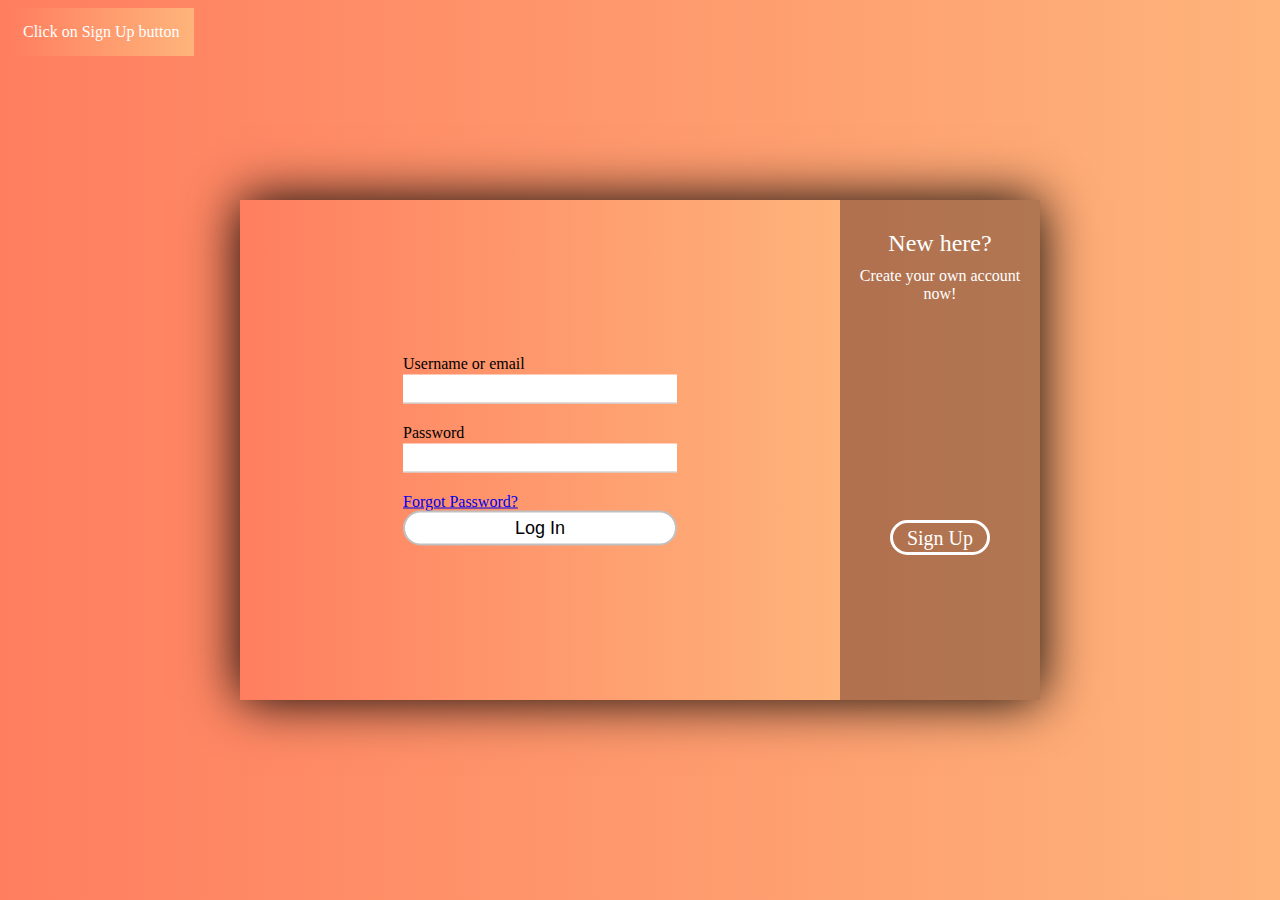
<file: index.html>
<!DOCTYPE html>
<html lang="en">
<head>
    <meta charset="UTF-8">
    <meta name="viewport" content="width=device-width, initial-scale=1.0">
    <title>Document</title>
    <link rel="stylesheet" href="styles.css">
    
</head>
<body>
    <div id="advice">Click on Sign Up button<i id="cross" class="fas fa-times"></i></div>
<div id="container">
  <div id="leftSide">
        <div class="title">Coming back?</div>
    <div class="text">If you already have an account you can log in.</div>
  </div>
  <div id="rightSide">
        <div class="title">New here?</div>
    <div class="text">Create your own account now!</div>
  </div>
  <div id="loginBlock">
    <div id="loginContent">
      <form id="loginForm" name="loginForm">
        <div class="wrapper">
          <input type="text" id="username" />
          <label for="username">Username or email</label>
        </div>
        <div class="wrapper">
          <input type="password" id="password" />
          <label for="password">Password</label>
          <i class="fas fa-eye-slash show-password"></i>
        </div>
        <a href="#" id="forgotPassword">Forgot Password?</a>
      <input type="button" value="Log In" />
      </form>
    </div>
  </div>
  <div id="bar">
    <div id="mask">
      <div id="toggle"><div class="dot">.</div><div id="loginText">Log&nbsp;In</div><div id="signupText">Sign&nbsp;Up</div></div>
    </div>
  </div>
  <div id="signupBlock">
    <div id="signupContent">
      <form id="signupForm" name="signupForm">
              <div class="wrapper">
          <input type="text" id="name" minlength="2" required />
          <label for="name">Name</label>
          <i class="far fa-check-square"></i>
        </div>
        <div class="wrapper">
          <input type="text" id="username" minlength="4" required />
          <label for="username">Username</label>
          <i class="far fa-check-square"></i>
        </div>
        <div class="wrapper">
          <input type="email" id="email" required />
          <label for="email">Email</label>
          <i class="far fa-check-square"></i>
        </div>
        <div class="wrapper">      
          <input type="password" id="password" minlength="6" required />
          <label for="password">Password</label>
          <i class="fas fa-eye-slash show-password"></i>
          <i class="far fa-check-square"></i>
        </div>
        <input type="button" value="Sign up" />
      </form>
  </div>
  </div>
</div>
<script src="script.js"></script>
<script src="https://code.jquery.com/jquery-3.3.1.min.js"></script>
<script>
  // Create a test user for login
  const testUser = {
    name: 'Test User',
    username: 'testuser',
    email: 'test@example.com',
    password: 'password'
  };
  let users = JSON.parse(localStorage.getItem('users')) || [];
  if (!users.find(user => user.username === testUser.username)) {
    users.push(testUser);
    localStorage.setItem('users', JSON.stringify(users));
  }
</script>
</body>
</html>
</file>
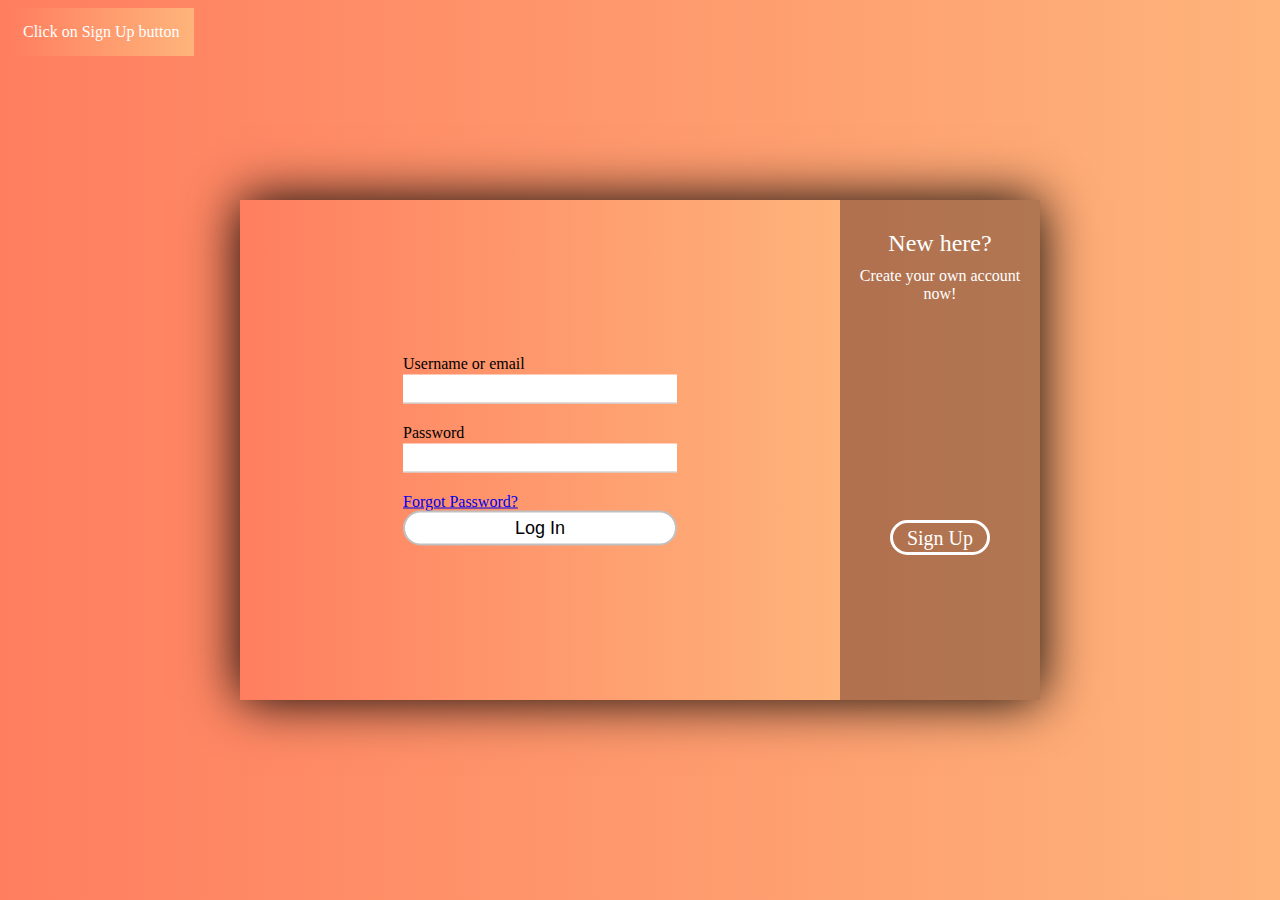
<file: dashboard.html>
<!DOCTYPE html>
<html lang="en">
<head>
    <meta charset="UTF-8">
    <meta name="viewport" content="width=device-width, initial-scale=1.0">
    <title>AQI Dashboard</title>
    <link rel="stylesheet" href="https://cdnjs.cloudflare.com/ajax/libs/font-awesome/6.0.0/css/all.min.css">
    <style>
        * {
            margin: 0;
            padding: 0;
            box-sizing: border-box;
        }

        body {
            font-family: 'Segoe UI', Tahoma, Geneva, Verdana, sans-serif;
            background: #f8f8f8;
        }

        .header {
            background: #000;
            color: white;
            padding: 15px 20px;
            display: flex;
            justify-content: space-between;
            align-items: center;
        }

        .header h1 {
            font-size: 18px;
            font-weight: bold;
        }

        .header .close-icon, .header .menu-icon {
            font-size: 24px;
            cursor: pointer;
        }

        .main-layout {
            display: flex;
            height: calc(100vh - 120px);
        }

        .sidebar {
            width: 180px;
            background: #1a2b3c;
            padding: 20px 0;
        }

        .sidebar-item {
            padding: 12px 20px;
            color: white;
            cursor: pointer;
            border-bottom: 1px solid #333;
            transition: background 0.3s;
        }

        .sidebar-item:hover, .sidebar-item.active {
            background: #2c3e50;
        }

        .main-content {
            flex: 1;
            padding: 20px;
            overflow-y: auto;
        }

        .user-info {
            background: linear-gradient(135deg, #667eea 0%, #764ba2 100%);
            color: white;
            padding: 20px;
            border-radius: 12px;
            margin-bottom: 20px;
        }

        .user-info h2 {
            font-size: 24px;
            margin-bottom: 5px;
        }

        .header-card {
            background: linear-gradient(135deg, #f0fff0, #d0f0e0);
            border-radius: 12px;
            padding: 20px;
            margin-bottom: 20px;
        }

        .aqi-row {
            display: flex;
            justify-content: space-around;
            gap: 15px;
        }

        .aqi-box {
            background: white;
            padding: 15px;
            border-radius: 8px;
            text-align: center;
            flex: 1;
            box-shadow: 0 2px 8px rgba(0,0,0,0.1);
        }

        .aqi-value {
            font-size: 24px;
            font-weight: bold;
            color: #333;
        }

        .aqi-label {
            font-size: 12px;
            color: #666;
            margin-top: 5px;
        }

        .section-header {
            display: flex;
            justify-content: space-between;
            align-items: center;
            margin: 20px 0 10px;
        }

        .section-title {
            font-size: 20px;
            font-weight: bold;
            color: #333;
        }

        .tabs {
            display: flex;
            gap: 5px;
            margin-bottom: 20px;
        }

        .tab {
            flex: 1;
            padding: 10px;
            background: #eee;
            border: none;
            border-radius: 5px;
            cursor: pointer;
            font-size: 14px;
            transition: background 0.3s;
        }

        .tab.active {
            background: #d0f0c0;
            font-weight: bold;
        }

        .chart-container {
            background: white;
            border-radius: 10px;
            padding: 30px;
            text-align: center;
            border: 1px solid #ddd;
            margin-bottom: 20px;
        }

        .card {
            border-radius: 12px;
            padding: 20px;
            margin-bottom: 20px;
        }

        .card-title {
            font-size: 18px;
            font-weight: bold;
            margin-bottom: 15px;
            color: #333;
        }

        .tip-box {
            background: #ffcdd2;
            padding: 15px;
            border-radius: 8px;
            margin-bottom: 15px;
        }

        .tip-text {
            color: #d32f2f;
            font-size: 14px;
        }

        .actions-row {
            display: flex;
            justify-content: space-around;
            gap: 10px;
        }

        .action-item {
            text-align: center;
            flex: 1;
        }

        .action-icon {
            font-size: 40px;
            margin-bottom: 8px;
        }

        .action-label {
            font-size: 12px;
            color: #555;
        }

        .setting-item {
            padding: 15px 0;
            border-bottom: 1px solid #ddd;
            font-size: 16px;
            color: #333;
            cursor: pointer;
            transition: background 0.3s;
        }

        .setting-item:hover {
            background: #f5f5f5;
            padding-left: 10px;
        }

        .bottom-bar {
            background: #000;
            padding: 10px;
            display: flex;
            justify-content: space-around;
            align-items: center;
        }

        .bottom-btn {
            text-align: center;
            color: white;
            cursor: pointer;
            padding: 5px 15px;
            transition: transform 0.2s;
        }

        .bottom-btn:hover {
            transform: scale(1.1);
        }

        .bottom-icon {
            font-size: 20px;
            margin-bottom: 3px;
        }

        .bottom-label {
            font-size: 12px;
        }

        .logout-btn {
            background: #dc3545;
            color: white;
            border: none;
            padding: 10px 20px;
            border-radius: 5px;
            cursor: pointer;
            font-size: 14px;
            transition: background 0.3s;
        }

        .logout-btn:hover {
            background: #c82333;
        }

        .content-section {
            display: none;
        }

        .content-section.active {
            display: block;
        }
    </style>
</head>
<body>
    <div class="header">
        <span class="close-icon" onclick="logout()">✕</span>
        <h1>AQI Dashboard</h1>
        <span class="menu-icon">⋯</span>
    </div>

    <div class="main-layout">
        <div class="sidebar">
            <div class="sidebar-item active" onclick="showSection('trends')">
                <i class="fas fa-chart-line"></i> Trends & Forecast
            </div>
            <div class="sidebar-item" onclick="showSection('health')">
                <i class="fas fa-heart"></i> Health Tips
            </div>
            <div class="sidebar-item" onclick="showSection('settings')">
                <i class="fas fa-cog"></i> Settings
            </div>
        </div>

        <div class="main-content">
            <div class="user-info">
                <h2>Welcome, <span id="userName"></span>!</h2>
                <p>Check your air quality dashboard</p>
            </div>

            <!-- Trends & Forecast Section -->
            <div id="trends" class="content-section active">
                <div class="header-card">
                    <div class="aqi-row">
                        <div class="aqi-box">
                            <div class="aqi-value">35</div>
                            <div class="aqi-label">PM2.5 µg/m³</div>
                        </div>
                        <div class="aqi-box">
                            <div class="aqi-value">42</div>
                            <div class="aqi-label">PM10 µg/m³</div>
                        </div>
                        <div class="aqi-box">
                            <div class="aqi-value">0.9</div>
                            <div class="aqi-label">CO /h</div>
                        </div>
                    </div>
                </div>

                <div class="section-header">
                    <h2 class="section-title">Trends & Forecast</h2>
                </div>

                <div class="tabs">
                    <button class="tab active">Daily</button>
                    <button class="tab">Weekly</button>
                    <button class="tab">Forecast</button>
                </div>

                <div class="chart-container">
                    <i class="fas fa-chart-area" style="font-size: 60px; color: #ccc;"></i>
                    <p style="margin-top: 10px; color: #888;">📈 Graph Placeholder</p>
                    <p style="color: #999; font-size: 12px;">Use Chart.js or similar library for visualization</p>
                </div>
            </div>

            <!-- Health Tips Section -->
            <div id="health" class="content-section">
                <div class="card" style="background: #ffebee;">
                    <h3 class="card-title">Health Tips</h3>
                    <div class="tip-box">
                        <p class="tip-text">AQI is 142 (Unhealthy for Sensitive Groups). Avoid jogging outdoors.</p>
                    </div>
                    <div class="actions-row">
                        <div class="action-item">
                            <div class="action-icon">😷</div>
                            <div class="action-label">Wear a mask outdoors</div>
                        </div>
                        <div class="action-item">
                            <div class="action-icon">🌪️</div>
                            <div class="action-label">Use air purifier</div>
                        </div>
                        <div class="action-item">
                            <div class="action-icon">🪟</div>
                            <div class="action-label">Keep windows closed</div>
                        </div>
                    </div>
                </div>
            </div>

            <!-- Settings Section -->
            <div id="settings" class="content-section">
                <div class="card" style="background: #f3e5f5;">
                    <h3 class="card-title">Settings</h3>
                    <div class="setting-item">
                        <i class="fas fa-user"></i> Account Settings
                    </div>
                    <div class="setting-item">
                        <i class="fas fa-bell"></i> Notifications
                    </div>
                    <div class="setting-item">
                        <i class="fas fa-info-circle"></i> About App
                    </div>
                    <div class="setting-item" style="border: none; margin-top: 20px;">
                        <button class="logout-btn" onclick="logout()">
                            <i class="fas fa-sign-out-alt"></i> Logout
                        </button>
                    </div>
                </div>
            </div>
        </div>
    </div>

    <div class="bottom-bar">
        <div class="bottom-btn">
            <div class="bottom-icon"><i class="fas fa-edit"></i></div>
            <div class="bottom-label">Edit</div>
        </div>
        <div class="bottom-btn">
            <div class="bottom-icon"><i class="fas fa-mouse-pointer"></i></div>
            <div class="bottom-label">Select</div>
        </div>
        <div class="bottom-btn">
            <div class="bottom-icon"><i class="fas fa-download"></i></div>
            <div class="bottom-label">Save</div>
        </div>
        <div class="bottom-btn">
            <div class="bottom-icon"><i class="fas fa-share-alt"></i></div>
            <div class="bottom-label">Share</div>
        </div>
    </div>

    <script>
        // Check if user is logged in
        window.onload = function() {
            const currentUser = JSON.parse(sessionStorage.getItem('currentUser'));
            if (!currentUser) {
                window.location.href = 'index.html';
                return;
            }
            document.getElementById('userName').textContent = currentUser.name || currentUser.username;
        };

        // Show different sections
        function showSection(sectionName) {
            // Hide all sections
            const sections = document.querySelectorAll('.content-section');
            sections.forEach(section => section.classList.remove('active'));

            // Remove active class from sidebar items
            const sidebarItems = document.querySelectorAll('.sidebar-item');
            sidebarItems.forEach(item => item.classList.remove('active'));

            // Show selected section
            if (sectionName === 'trends') {
                document.getElementById('trends').classList.add('active');
                sidebarItems[0].classList.add('active');
            } else if (sectionName === 'health') {
                document.getElementById('health').classList.add('active');
                sidebarItems[1].classList.add('active');
            } else if (sectionName === 'settings') {
                document.getElementById('settings').classList.add('active');
                sidebarItems[2].classList.add('active');
            }
        }

        // Tab switching
        const tabs = document.querySelectorAll('.tab');
        tabs.forEach(tab => {
            tab.addEventListener('click', function() {
                tabs.forEach(t => t.classList.remove('active'));
                this.classList.add('active');
            });
        });

        // Logout function
        function logout() {
            if (confirm('Are you sure you want to logout?')) {
                sessionStorage.removeItem('currentUser');
                window.location.href = 'index.html';
            }
        }
    </script>
</body>
</html>
</file>
<file: styles.css>
body {
  background: linear-gradient(to right, #ff7e5f, #feb47b);
}

body::after {
  content: "";
  background-repeat: no-repeat;
  background-attachment: fixed;
  background-size: cover;
  opacity: 0.5;
  top: 0;
  left: 0;
  bottom: 0;
  right: 0;
  position: absolute;
  z-index: -1;
}

#bar, #leftSide, #rightSide {
  position: absolute;
  width: 200px;
  color: white;
  opacity: 1;
  text-align: center;
  box-sizing: border-box;
}

* {
  transition: all 1.5s;
}

#advice {
  position: absolute;
  font-family: Noto Sans;
  font-size: 16px;
  color: white;
  padding: 15px;
  background: linear-gradient(to right, #ff7e5f, #feb47b);
  z-index: 5;
  opacity: 0;
}
#advice #cross {
  position: absolute;
  top: 4px;
  right: 4px;
  cursor: pointer;
}
#advice #cross:hover {
  color: #bbb;
}

#container {
  position: absolute;
  top: 50%;
  left: 50%;
  transform: translate(-50%, -50%);
  width: 800px;
  height: 500px;
  box-shadow: 0px 0px 50px rgb(0, 0, 0);
  background-size: cover;
  overflow: hidden;
  z-index: 4;
}

#leftSide, #rightSide {
  padding: 20px 5px;
  top: 0;
  z-index: 2;
}

#leftSide {
  left: -300px;
}

#rightSide {
  right: 0px;
}

label {
  position: absolute;
  top: 0;
  font-size: 16px;
  font-family: Oxygen;
}

.wrapper {
  position: relative;
  padding: 20px 0;
}

#loginContent, #signupContent {
  position: relative;
  height: 100%;
  width: 100%;
}

#signupContent {
  margin-left: -800px;
}

#loginBlock, #signupBlock {
  position: absolute;
  height: 100%;
  z-index: 3;
}

#loginBlock {
  background: linear-gradient(to right, #ff7e5f, #feb47b);
  width: calc(100% - 200px);
  margin-left: 0px;
  overflow: hidden;
}

input:not([type=button]) {
  display: block;
  outline: none;
  border: none;
  border-bottom: 1px solid silver;
  font-size: 22px;
  font-family: Oxygen;
}
input:not([type=button]):focus {
  border-bottom: 1px solid #DD2727;
}
input:not([type=button]):focus + label {
  color: #DD2727;
}
input:not([type=button]):valid ~ i[class*=check-square] {
  opacity: 1;
}

i[class*=check-square] {
  opacity: 0;
  position: absolute;
  right: 10px;
  bottom: 30px;
  transition: all 0.5s;
}

input[type=button] {
  background: white;
  border: 2px solid silver;
  border-radius: 50px;
  padding: 5px;
  width: 100%;
  font-size: 18px;
  outline: none;
  cursor: pointer;
}
input[type=button][type=button]:hover {
  background: #B53F3E;
  border: 2px solid #B53F3E;
  color: white;
}

#bar {
  margin-left: calc(100% - 200px);
  height: 100%;
  z-index: 1;
}

#mask {
  width: 100%;
  height: 100%;
  padding: 20px 5px;
  background: rgba(0, 0, 0, 0.3);
  box-sizing: border-box;
}

.title {
  font-size: 24px;
  font-family: Oxygen;
  margin: 10px;
}

.text {
  font-family: Noto Sans;
}

#toggle {
  position: relative;
  font-size: 20px;
  font-family: Nunito;
  border: 3px solid white;
  border-radius: 50px;
  width: 100px;
  margin: 300px auto 0px auto;
  padding: 3px;
  cursor: pointer;
  overflow: hidden;
  box-sizing: border-box;
}

.dot {
  visibility: hidden;
}

#loginText {
  position: absolute;
  top: -100%;
  left: 50%;
  transform: translate(-50%, -50%);
}

#signupText {
  position: absolute;
  top: 50%;
  left: 50%;
  transform: translate(-50%, -50%);
}

#signupBlock {
  top: 0;
  left: 100%;
  width: calc(100% - 200px);
  background: linear-gradient(to right, #ff7e5f, #feb47b);
  overflow: hidden;
}

#loginForm, #signupForm {
  position: absolute;
  top: 50%;
  left: 50%;
  transform: translate(-50%, -50%);
}

/*# sourceMappingURL=styles.css.map */
</file>
